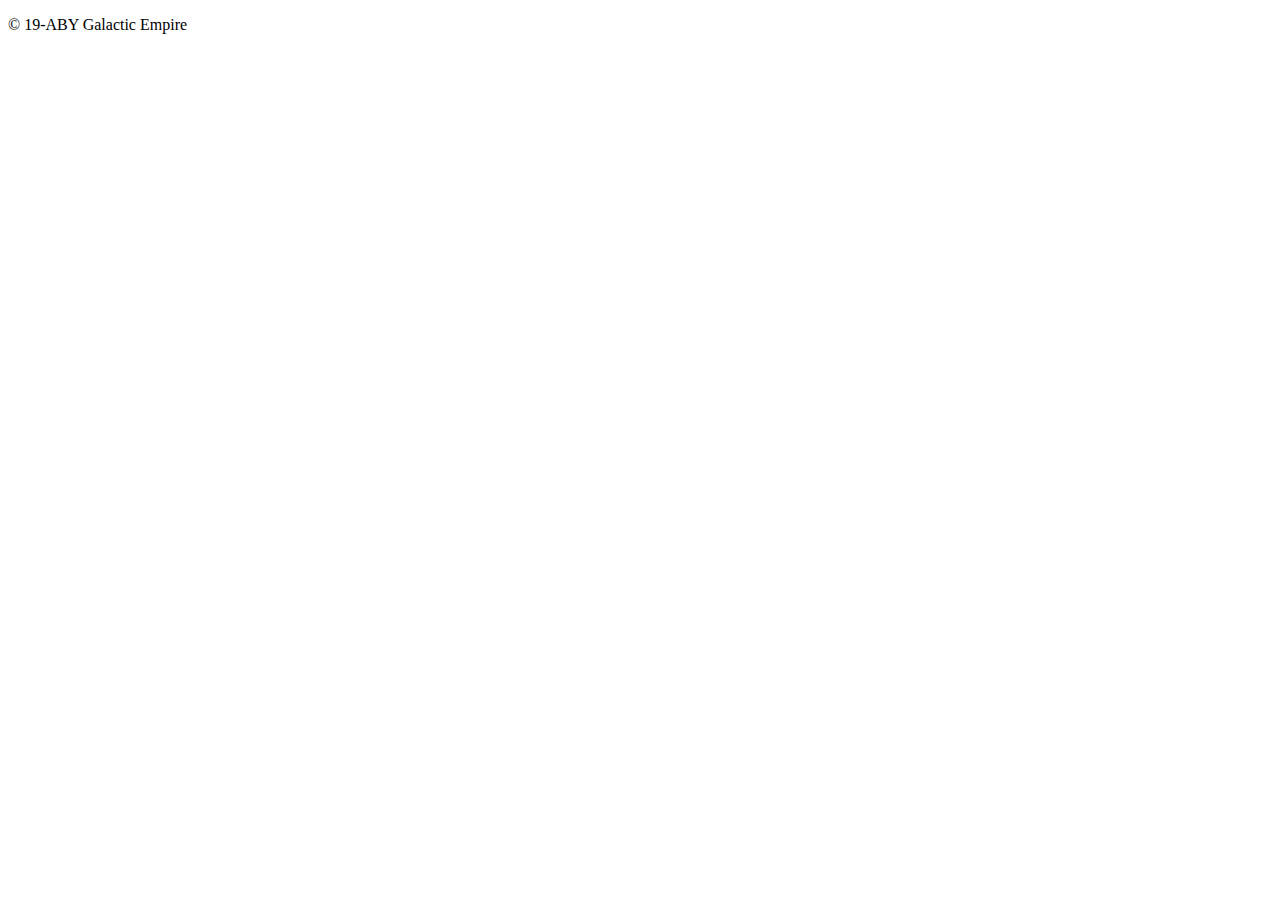
<file: src/main/webapp/templates/footer.html>
<!doctype html>
<html lang="en" xmlns="http://www.w3.org/1999/xhtml" xmlns:th="http://www.thymeleaf.org">
<body>

<div th:fragment="copy">
    <div class="footer-card">
        <p class="footer-body">
            &copy; 19-ABY Galactic Empire
        </p>
    </div>
</div>

</body>
</html>
</file>
